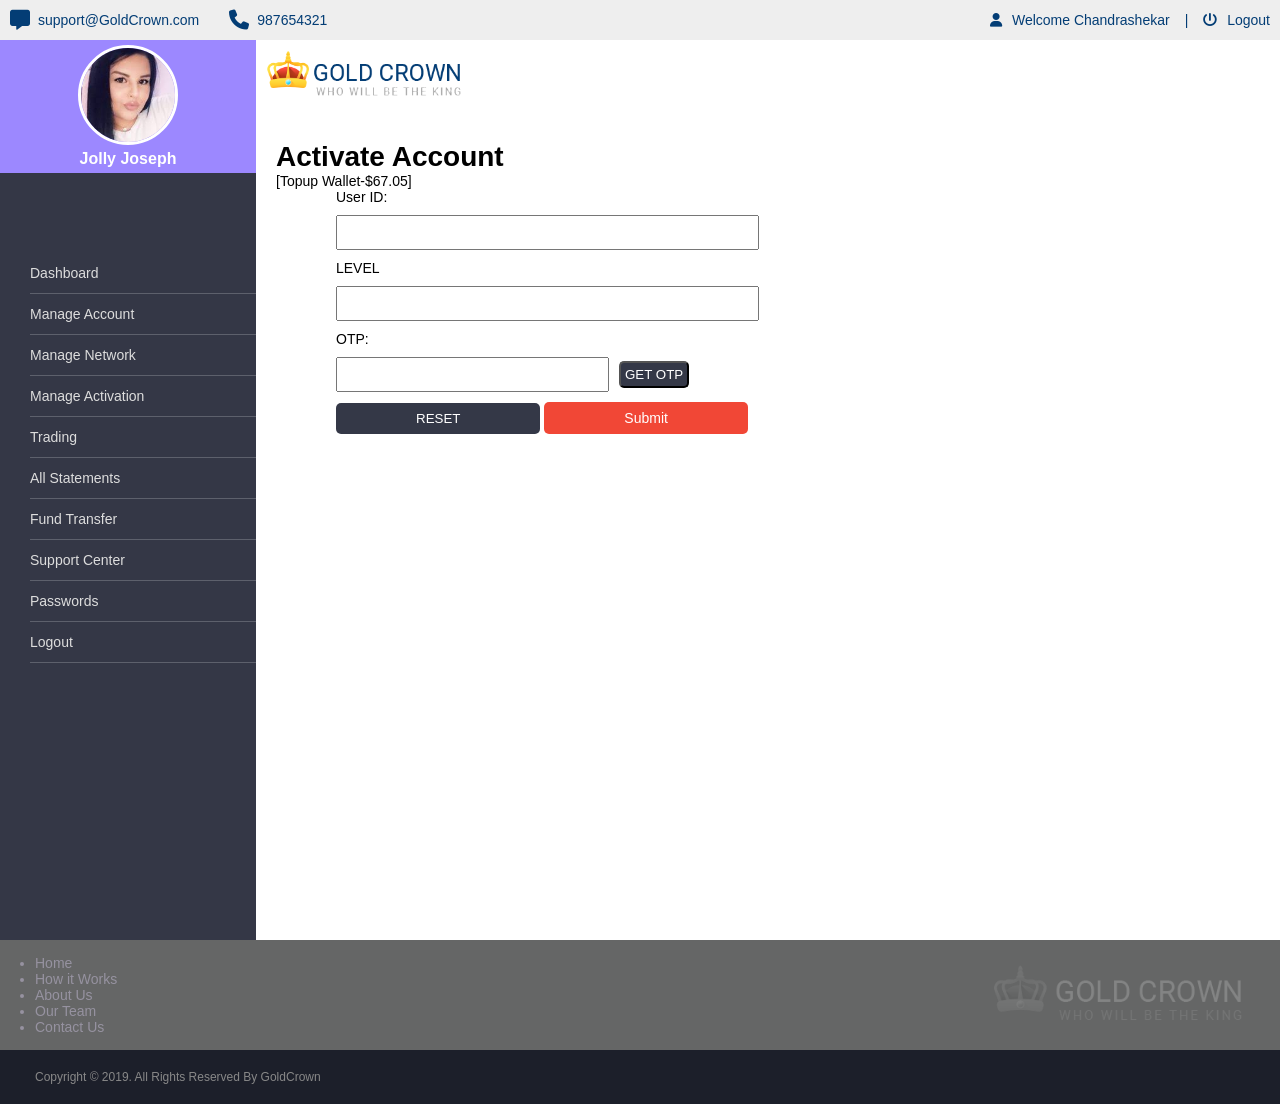
<file: activation.html>
<!DOCTYPE html>
<html lang="en">

<head>
  <meta charset="UTF-8">
  <meta name="viewport" content="width=device-width, initial-scale=1.0">
  <title>Activation</title>
  <link rel="stylesheet" href="dashboard.css">
  <link rel="stylesheet" href="https://cdnjs.cloudflare.com/ajax/libs/font-awesome/6.5.0/css/all.min.css"
    crossorigin="anonymous" referrerpolicy="no-referrer" />
</head>

<body>
  
  <header>
    <div class="top-bar">
      <div class="contact-info">
        <div class="location">
          <i class="fa-solid fa-message"></i>
          <span>support@GoldCrown.com</span>
        </div>

        <div class="phone">
          <i class="fa-solid fa-phone"></i>
          <span>987654321</span>
        </div>
      </div>

      <div class="user-nav">
        <ul>
          <li><i class="fa-solid fa-user"></i> Welcome Chandrashekar</li>
          <li>|</li>
          <li><i class="fa-solid fa-power-off"></i> Logout</li>
        </ul>
      </div>
    </div>
  </header>


  <main>
    <div class="row">
    
      <div class="col-20">
        <div class="profile-img">
          <img src="profile-pic.jpg" alt="Profile Picture" width="100" height="100">
          <p>Jolly Joseph</p>
        </div>

        <ul class="ms-30">
          <li><a href="#">Dashboard</a></li>
          <li><a href="#">Manage Account</a></li>
          <li><a href="#">Manage Network</a></li>
          <li><a href="#">Manage Activation</a></li>
          <li><a href="#">Trading</a></li>
          <li><a href="#">All Statements</a></li>
          <li><a href="#">Fund Transfer</a></li>
          <li><a href="#">Support Center</a></li>
          <li><a href="#">Passwords</a></li>
          <li><a href="#">Logout</a></li>
        </ul>
      </div>

      
      <div class="col-80">
        <div class="img-logo">
          <img src="dashboard-logo.png" alt="Dashboard Logo">
        </div>
       
        



       <div class="activation-account">
                    <h1>Activate Account</h1>
                    <p>[Topup Wallet-$67.05]</p>
                    <form>
                        <ul>
                            <li><label>User ID:</label></li>
                            <li><input type="text" name="id" id="id"></li>
                            <li><label>LEVEL</label></li>
                            <li><input type="text" name="level" id="level"></li>
                            <li><label>OTP:</label></li>
                            <li><input type="text" name="otp" id="otp"><button class="btn-otp" >GET OTP</button> </li>
                            <li> <button class="btn-blue">RESET</button> <button class="btn-red">Submit</button></li>
                            
                        </ul>
                    </form>
                </div>
        
      </div>
    </div>
  </main>

  <!-- Footer -->
  <footer>
    <div class="footer">
      <div class="inner-container">
        <div class="col-50">
          <ul class="footer-nav">
            <li><a href="#">Home</a></li>
            <li><a href="#">How it Works</a></li>
            <li><a href="#">About Us</a></li>
            <li><a href="#">Our Team</a></li>
            <li><a href="#">Contact Us</a></li>
          </ul>
        </div>
        <div class="col-50 text-right">
          <img src="footer-logo.png" alt="GoldCrown Footer Logo">
        </div>
      </div>
    </div>

    <div class="footer-bottom">
      <div class="inner-container">
        <p>Copyright © 2019. All Rights Reserved By GoldCrown</p>
      </div>
    </div>
  </footer>
</body>
</html>
</file>
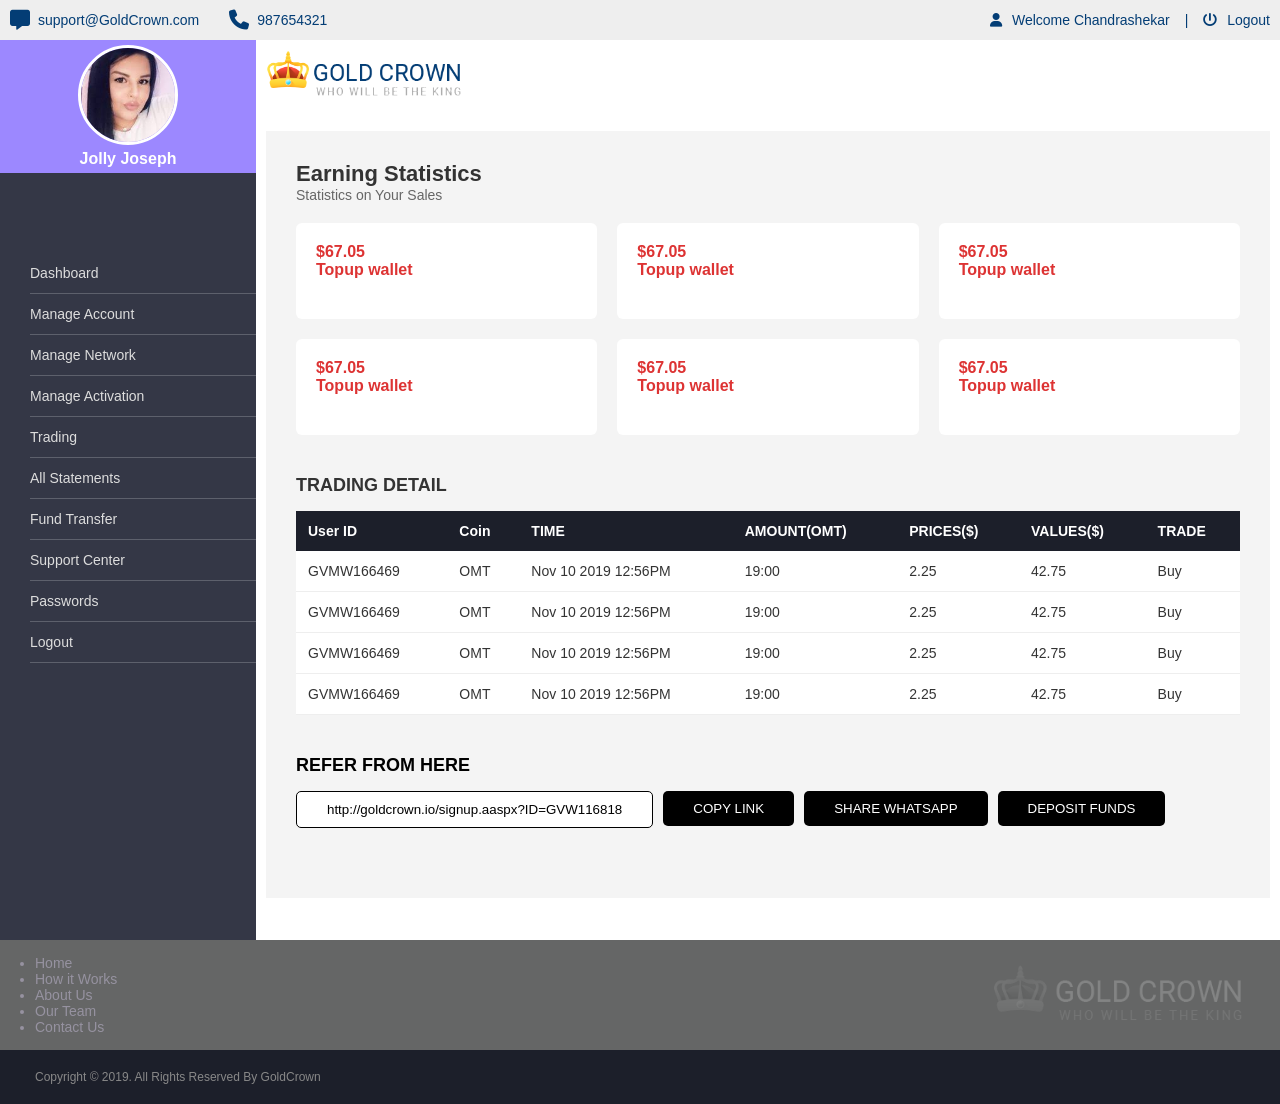
<file: dashboard.html>
<!DOCTYPE html>
<html lang="en">

<head>
  <meta charset="UTF-8">
  <meta name="viewport" content="width=device-width, initial-scale=1.0">
  <title>Dashboard</title>
  <link rel="stylesheet" href="dashboard.css">
  <link rel="stylesheet" href="https://cdnjs.cloudflare.com/ajax/libs/font-awesome/6.5.0/css/all.min.css"
    crossorigin="anonymous" referrerpolicy="no-referrer" />
</head>

<body>
  
  <header>
    <div class="top-bar">
      <div class="contact-info">
        <div class="location">
          <i class="fa-solid fa-message"></i>
          <span>support@GoldCrown.com</span>
        </div>

        <div class="phone">
          <i class="fa-solid fa-phone"></i>
          <span>987654321</span>
        </div>
      </div>

      <div class="user-nav">
        <ul>
          <li><i class="fa-solid fa-user"></i> Welcome Chandrashekar</li>
          <li>|</li>
          <li><i class="fa-solid fa-power-off"></i> Logout</li>
        </ul>
      </div>
    </div>
  </header>


  <main>
    <div class="row">
    
      <div class="col-20">
        <div class="profile-img">
          <img src="profile-pic.jpg" alt="Profile Picture" width="100" height="100">
          <p>Jolly Joseph</p>
        </div>

        <ul class="ms-30">
          <li><a href="#">Dashboard</a></li>
          <li><a href="#">Manage Account</a></li>
          <li><a href="#">Manage Network</a></li>
          <li><a href="#">Manage Activation</a></li>
          <li><a href="#">Trading</a></li>
          <li><a href="#">All Statements</a></li>
          <li><a href="#">Fund Transfer</a></li>
          <li><a href="#">Support Center</a></li>
          <li><a href="#">Passwords</a></li>
          <li><a href="#">Logout</a></li>
        </ul>
      </div>

      
      <div class="col-80">
        <div class="img-logo">
          <img src="dashboard-logo.png" alt="Dashboard Logo">
        </div>
       
        



        <div class="earning">
                    <h1>Earning Statistics</h1>
                    <p>Statistics on Your Sales</p>
                    <ul>
                        <li><button><p>$67.05 <br> Topup wallet</p> </button></li>
                        <li><button><p>$67.05 <br> Topup wallet</p> </button></li>
                        <li><button><p>$67.05 <br> Topup wallet</p> </button></li>
                        <li><button><p>$67.05 <br> Topup wallet</p> </button></li>
                        <li><button><p>$67.05 <br> Topup wallet</p> </button></li>
                        <li><button><p>$67.05 <br> Topup wallet</p> </button></li>
                    </ul>
                    
                  
                        <div class="trading">
                            <h2>TRADING DETAIL</h2>
                            <table>
                                <thead>
                                <tr class="tb-1">
                                    <th>User ID</th>
                                    <th>Coin</th>
                                    <th>TIME</th>
                                    <th>AMOUNT(OMT)</th>
                                    <th>PRICES($)</th>
                                    <th>VALUES($)</th>
                                    <th>TRADE</th>
                                </tr>
                                </thead>
                                <tbody>
                                <tr class="tb-1">
                                    <td>GVMW166469</td>
                                    <td>OMT</td>
                                    <td>Nov 10 2019 12:56PM</td>
                                    <td>19:00</td>
                                    <td>2.25</td>
                                    <td>42.75</td>
                                    <td>Buy</td>
                                </tr>
                                <tr class="tb-1">
                                    <td>GVMW166469</td>
                                    <td>OMT</td>
                                    <td>Nov 10 2019 12:56PM</td>
                                    <td>19:00</td>
                                    <td>2.25</td>
                                    <td>42.75</td>
                                    <td>Buy</td>
                                </tr>
                                <tr class="tb-1">
                                    <td>GVMW166469</td>
                                    <td>OMT</td>
                                    <td>Nov 10 2019 12:56PM</td>
                                    <td>19:00</td>
                                    <td>2.25</td>
                                    <td>42.75</td>
                                    <td>Buy</td>
                                </tr>
                                <tr class="tb-1">
                                    <td>GVMW166469</td>
                                    <td>OMT</td>
                                    <td>Nov 10 2019 12:56PM</td>
                                    <td>19:00</td>
                                    <td>2.25</td>
                                    <td>42.75</td>
                                    <td>Buy</td>
                                </tr>
                                </tbody>
                            </table>
                        </div>
                        <div class="refer">
                            <h2>REFER FROM HERE</h2>
                        <ul>
                            
                            <li> <button class="bg-white">http://goldcrown.io/signup.aaspx?ID=GVW116818</button></li>
                            <li> <button>COPY LINK</button></li>
                            <li> <button>SHARE WHATSAPP</button></li>
                            <li> <button>DEPOSIT FUNDS</button></li>
                        </ul>
                    </div>
                </div>
        
      </div>
    </div>
  </main>

  <!-- Footer -->
  <footer>
    <div class="footer">
      <div class="inner-container">
        <div class="col-50">
          <ul class="footer-nav">
            <li><a href="#">Home</a></li>
            <li><a href="#">How it Works</a></li>
            <li><a href="#">About Us</a></li>
            <li><a href="#">Our Team</a></li>
            <li><a href="#">Contact Us</a></li>
          </ul>
        </div>
        <div class="col-50 text-right">
          <img src="footer-logo.png" alt="GoldCrown Footer Logo">
        </div>
      </div>
    </div>

    <div class="footer-bottom">
      <div class="inner-container">
        <p>Copyright © 2019. All Rights Reserved By GoldCrown</p>
      </div>
    </div>
  </footer>
</body>
</html>
</file>
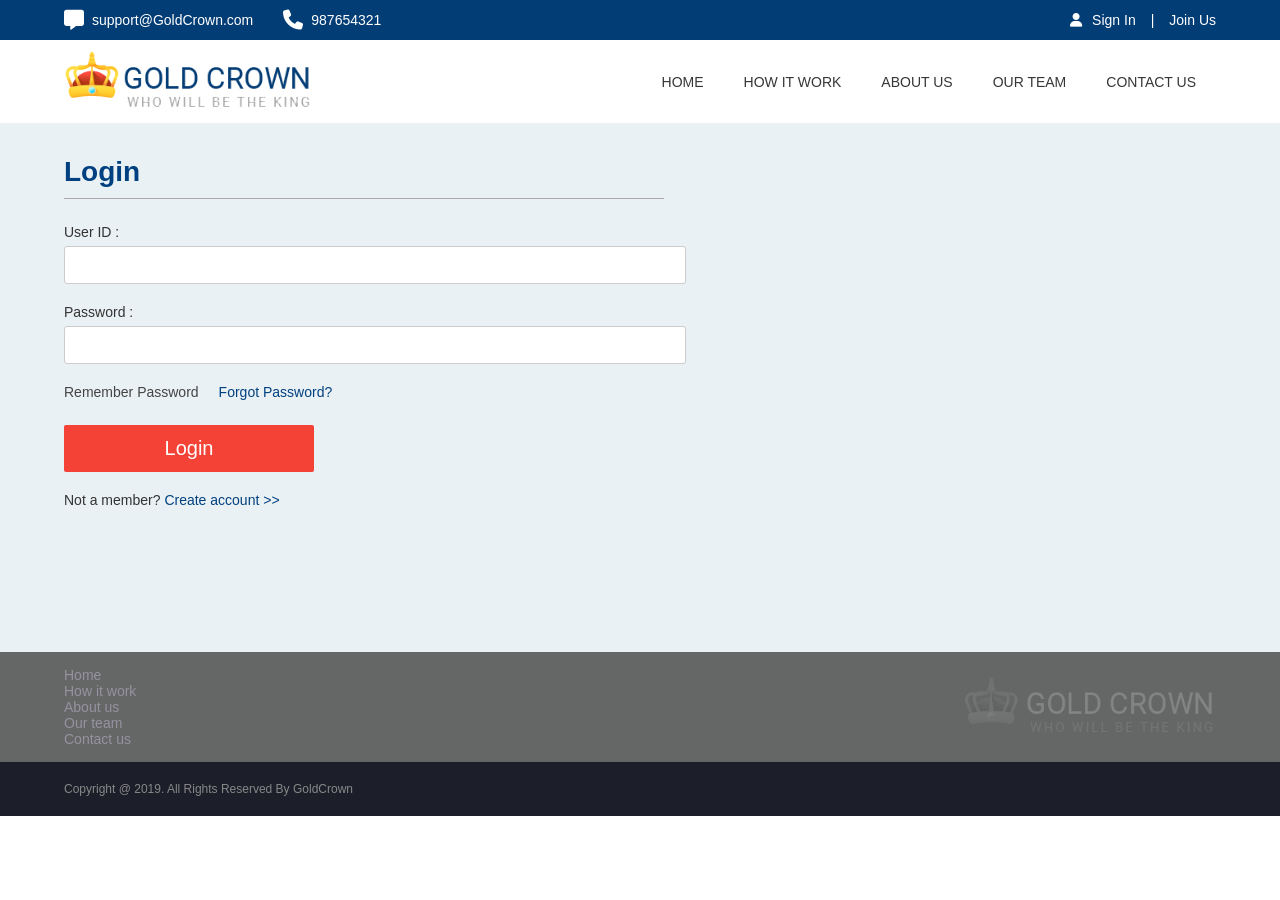
<file: dashlogin.html>
<!DOCTYPE html>
<html lang="en">
<head>
    <meta charset="UTF-8">
    <meta name="viewport" content="width=device-width, initial-scale=1.0">
    <title>DashBoardLogin</title>
    <link rel="stylesheet" href="dash.css">
    <link rel="stylesheet"
    href="https://cdnjs.cloudflare.com/ajax/libs/font-awesome/6.5.0/css/all.min.css"
    crossorigin="anonymous" referrerpolicy="no-referrer" />
</head>
<body>
    <header>
    <div class="top-bar">
        <div class="inner-container">
            <div class="contact-info">
          <div class="location">
            <i class="fa-solid fa-message"></i>
            <span>support@GoldCrown.com</span>
          </div>
          <div class="phone">
            <i class="fa-solid fa-phone"></i>
            <span>987654321</span>
          </div>
        </div>
        <div class="user-nav">
          <ul>
            <li><i class="fa-solid fa-user"></i> Sign In</li>
            <li>|</li>
            <li>Join Us</li>
          </ul>
        </div>
        </div>
    </div>

    <nav class="nav-bar">
        <div class="inner-container">
            <div class="logo">
          <img src="dashboard-logo.png" alt="GoldCrown Company Logo">
        </div>

        <ul class="main-menu">
          <li class="active"><a href="#">HOME</a></li>
          <li><a href="#">HOW IT WORK</a></li>
          <li><a href="#">ABOUT US</a></li>
          <li><a href="#">OUR TEAM</a></li>
          <li><a href="#">CONTACT US</a></li>
        </ul>
        </div>
    </nav>
    </header>
    
   

<main>
  <div class="login-section">
    <div class="inner-container">
    <div class="login">
      <h2>Login</h2>
      <hr>
      <form>
        <label for="userId">User ID :</label>
        <input type="text" id="userId" name="userId" required>

        <label for="password">Password :</label>
        <input type="password" id="password" name="password" required>

        <div class="form-options">
          <span>Remember Password</span>
          <a href="#" class="forgot-link">Forgot Password?</a>
        </div>

        <button type="submit" class="btn-submit">Login</button>

        <p class="create-account">
          Not a member? <a href="#">Create account >></a>
        </p>
      </form>
    </div>
    </div>
  </div>
</main>




    <footer>
    <div class="footer">
      <div class="inner-container">
        <div class="col-50">
          <ul class="footer-nav">
            <li><a href="#">Home</a></li>
            <li><a href="#">How it work</a></li>
            <li><a href="#">About us</a></li>
            <li><a href="#">Our team</a></li>
            <li><a href="#">Contact us</a></li>
          </ul>
        </div>
        <div class="col-50 text-right">
          <img src="footer-logo.png" alt="GoldCrown Footer Logo">
        </div>
      </div>
    </div>


    <div class="footer-bottom">
      <div class="inner-container">
        <p>Copyright @ 2019. All Rights Reserved By GoldCrown</p>
      </div>
    </div>
  </footer>
</body>
</html>
</file>
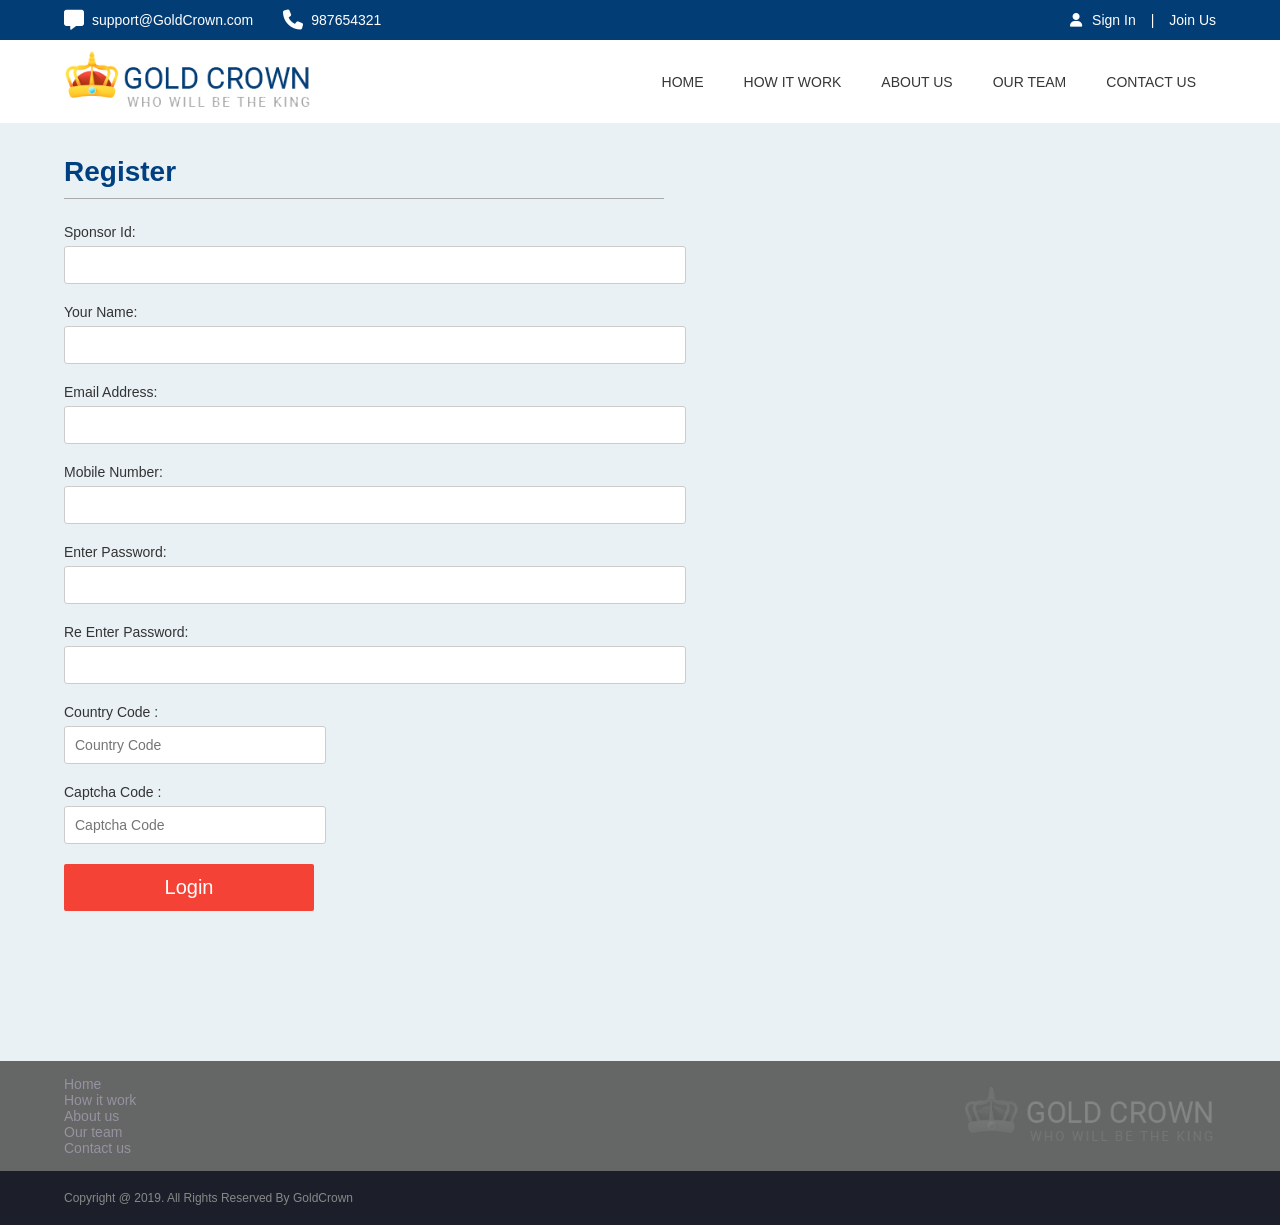
<file: dashregis.html>
<!DOCTYPE html>
<html lang="en">
<head>
    <meta charset="UTF-8">
    <meta name="viewport" content="width=device-width, initial-scale=1.0">
    <title>DashBoardRegister</title>
    <link rel="stylesheet" href="dash.css">
    <link rel="stylesheet"
    href="https://cdnjs.cloudflare.com/ajax/libs/font-awesome/6.5.0/css/all.min.css"
    crossorigin="anonymous" referrerpolicy="no-referrer" />
</head>
<body>
    <header>
    <div class="top-bar">
        <div class="inner-container">
            <div class="contact-info">
          <div class="location">
            <i class="fa-solid fa-message"></i>
            <span>support@GoldCrown.com</span>
          </div>
          <div class="phone">
            <i class="fa-solid fa-phone"></i>
            <span>987654321</span>
          </div>
        </div>
        <div class="user-nav">
          <ul>
            <li><i class="fa-solid fa-user"></i> Sign In</li>
            <li>|</li>
            <li>Join Us</li>
          </ul>
        </div>
        </div>
    </div>

    <nav class="nav-bar">
        <div class="inner-container">
            <div class="logo">
          <img src="dashboard-logo.png" alt="GoldCrown Company Logo">
        </div>

        <ul class="main-menu">
          <li class="active"><a href="#">HOME</a></li>
          <li><a href="#">HOW IT WORK</a></li>
          <li><a href="#">ABOUT US</a></li>
          <li><a href="#">OUR TEAM</a></li>
          <li><a href="#">CONTACT US</a></li>
        </ul>
        </div>
    </nav>
    </header>
    
   

<main>
  <div class="login-section">
    <div class="inner-container">
    <div class="login">
      <h2>Register</h2>
      <hr>
      <form>
        <label for="SponsorId">Sponsor Id:</label>
        <input type="text" id="sponsorId" name="sponsorId" required>

        <label for="YourName">Your Name:</label>
        <input type="text" id="your Name" name="your Name" required>

        <label for="EmailAddress">Email Address:</label>
        <input type="text" id="Email Address" name="Email Address" required>

        <label for="MobileNumber">Mobile Number:</label>
        <input type="text" id="Mobile Number" name="Mobile Number" required>

        <label for="EnterPassword">Enter Password:</label>
        <input type="password" id="Enter Password" name="Enter Password" required>

        <label for="ReEnterPassword">Re Enter Password:</label>
        <input type="password" id="Re Enter Password" name="Re Enter Password" required>

        <label for="country">Country Code :</label>
        <input type="text" id="country" name="country" class = "small-input" placeholder="Country Code" required>

        <label for="captcha">Captcha Code :</label>
        <input type="text" id="captcha" name="captcha" class = "small-input" placeholder="Captcha Code" required>

        

        <button type="submit" class="btn-submit">Login</button>

       
      </form>
    </div>
    </div>
  </div>
</main>




    <footer>
    <div class="footer">
      <div class="inner-container">
        <div class="col-50">
          <ul class="footer-nav">
            <li><a href="#">Home</a></li>
            <li><a href="#">How it work</a></li>
            <li><a href="#">About us</a></li>
            <li><a href="#">Our team</a></li>
            <li><a href="#">Contact us</a></li>
          </ul>
        </div>
        <div class="col-50 text-right">
          <img src="footer-logo.png" alt="GoldCrown Footer Logo">
        </div>
      </div>
    </div>


    <div class="footer-bottom">
      <div class="inner-container">
        <p>Copyright @ 2019. All Rights Reserved By GoldCrown</p>
      </div>
    </div>
  </footer>
</body>
</html>
</file>
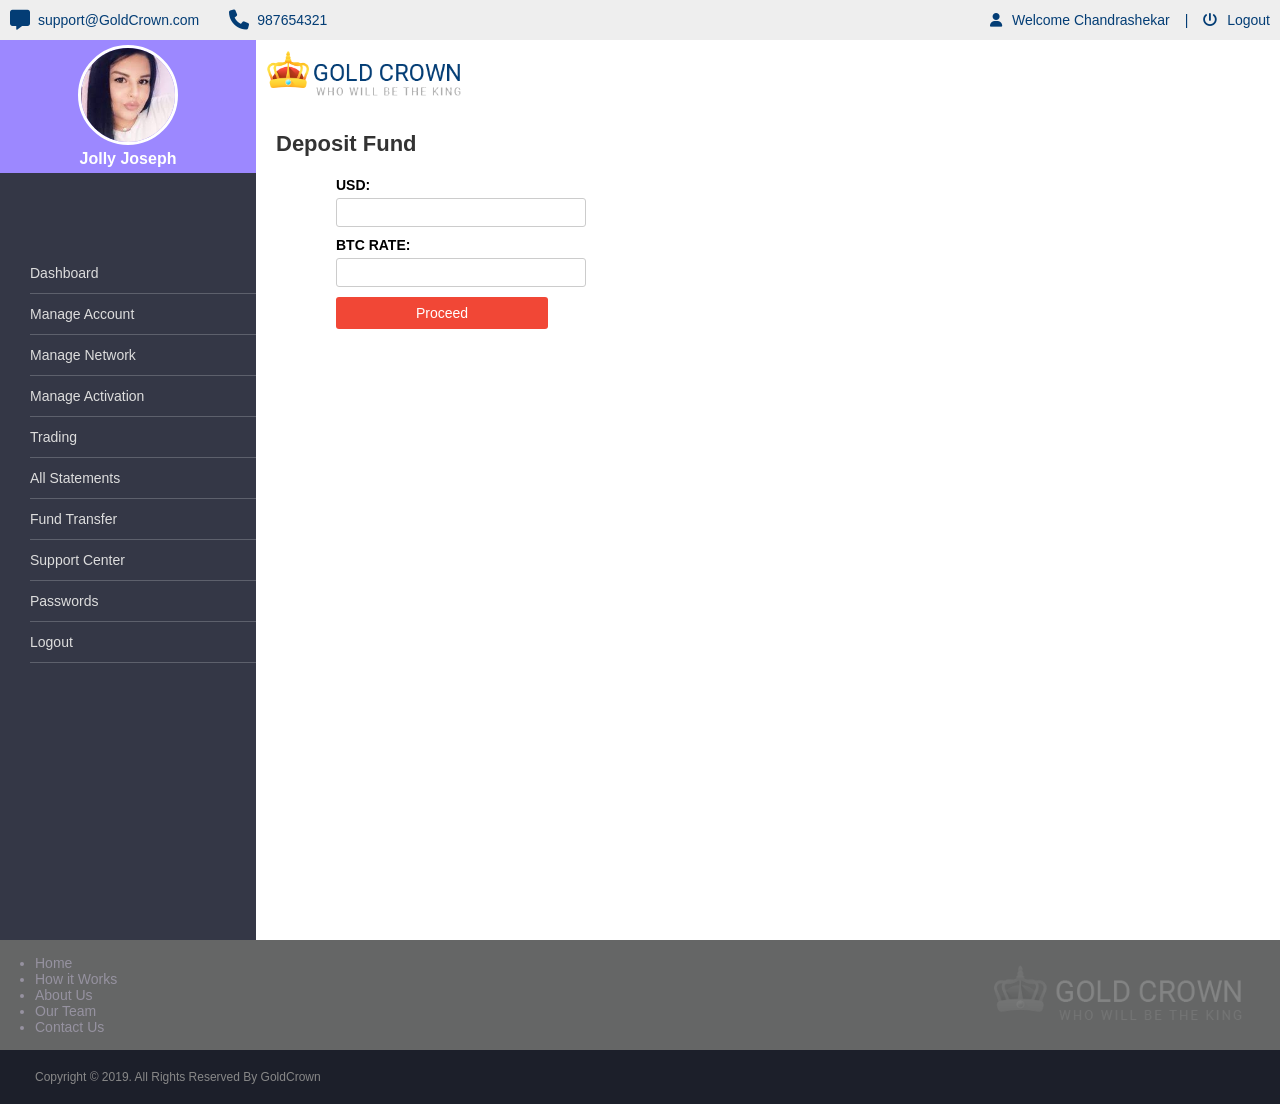
<file: depositfund.html>
<!DOCTYPE html>
<html lang="en">

<head>
  <meta charset="UTF-8">
  <meta name="viewport" content="width=device-width, initial-scale=1.0">
  <title>Deposit Fund</title>
  <link rel="stylesheet" href="dashboard.css">
  <link rel="stylesheet" href="https://cdnjs.cloudflare.com/ajax/libs/font-awesome/6.5.0/css/all.min.css"
    crossorigin="anonymous" referrerpolicy="no-referrer" />
</head>

<body>
  <!-- Top Bar -->
  <header>
    <div class="top-bar">
      <div class="contact-info">
        <div class="location">
          <i class="fa-solid fa-message"></i>
          <span>support@GoldCrown.com</span>
        </div>

        <div class="phone">
          <i class="fa-solid fa-phone"></i>
          <span>987654321</span>
        </div>
      </div>

      <div class="user-nav">
        <ul>
          <li><i class="fa-solid fa-user"></i> Welcome Chandrashekar</li>
          <li>|</li>
          <li><i class="fa-solid fa-power-off"></i> Logout</li>
        </ul>
      </div>
    </div>
  </header>

  <!-- Main Section -->
  <main>
    <div class="row">
      <!-- Sidebar -->
      <div class="col-20">
        <div class="profile-img">
          <img src="profile-pic.jpg" alt="Profile Picture" width="100" height="100">
          <p>Jolly Joseph</p>
        </div>

        <ul class="ms-30">
          <li><a href="#">Dashboard</a></li>
          <li><a href="#">Manage Account</a></li>
          <li><a href="#">Manage Network</a></li>
          <li><a href="#">Manage Activation</a></li>
          <li><a href="#">Trading</a></li>
          <li><a href="#">All Statements</a></li>
          <li><a href="#">Fund Transfer</a></li>
          <li><a href="#">Support Center</a></li>
          <li><a href="#">Passwords</a></li>
          <li><a href="#">Logout</a></li>
        </ul>
      </div>

      <!-- Right Section -->
      <div class="col-80">
        <div class="img-logo">
          <img src="dashboard-logo.png" alt="Dashboard Logo">
        </div>
       
        <div class="deposit">
          <h1>Deposit Fund</h1>
          <form>
            <ul>
              <li>
                <label for="usd">USD:</label>
                <input type="text" name="usd" id="usd">
              </li>
              <li>
                <label for="btc">BTC RATE:</label>
                <input type="text" name="btc" id="btc">
              </li>
              <li>
                <button class="btn-red">Proceed</button>
              </li>
            </ul>
          </form>
        </div>
        
      </div>
    </div>
  </main>

  <!-- Footer -->
  <footer>
    <div class="footer">
      <div class="inner-container">
        <div class="col-50">
          <ul class="footer-nav">
            <li><a href="#">Home</a></li>
            <li><a href="#">How it Works</a></li>
            <li><a href="#">About Us</a></li>
            <li><a href="#">Our Team</a></li>
            <li><a href="#">Contact Us</a></li>
          </ul>
        </div>
        <div class="col-50 text-right">
          <img src="footer-logo.png" alt="GoldCrown Footer Logo">
        </div>
      </div>
    </div>

    <div class="footer-bottom">
      <div class="inner-container">
        <p>Copyright © 2019. All Rights Reserved By GoldCrown</p>
      </div>
    </div>
  </footer>
</body>
</html>
</file>
<file: dashboard.css>
body {
    padding: 0;
    margin: 0;
    font-size: 14px;
    font-family: Arial, Helvetica, sans-serif;
    background-color: #F2F2F2;
}
.ms-30{
  margin-left: 30px;
}
.top-bar {
    background-color: #EEEEEE;
    background-size: cover;
    background-repeat: no-repeat;
    color: #033D75;
    margin: 0 auto;
    display: flex;
    justify-content: space-between;
    align-items: center;
    padding: 10px 10px;
}

.contact-info {
    display: flex;
    gap: 30px;
    align-items: center;
}

.location,
.phone {
    display: flex;
    gap: 8px;
    align-items: center;
}

.location i,
.phone i {
    color: #033D75;
    font-size: 20px;
}

.user-nav ul {
    list-style: none;
    margin: 0;
    padding: 0;
    display: flex;
    gap: 15px;
    align-items: center;
}

.user-nav ul li {
    color: #033D75;
    font-size: 14px;
    cursor: pointer;
}

.user-nav ul li i {
    margin-right: 6px;
}

.footer {
    background-color: #656666;
    padding: 5px 0;
    color: #9692A0;
}

.footer-nav {
    padding: 0;
    margin: 0;
    
}

.footer-nav li a {
    color: #9692A0;
    text-decoration: none;
}

.footer .inner-container {
    display: flex;
    justify-content: space-between;
    align-items: center;
}

.footer .text-right img {
    height: 60px;
}

.text-right {
    text-align: right;
}


.footer-bottom {
    background-color: #1c1f2a;
    padding: 10px 0;
    text-align: center;
}

.footer-bottom p {
    margin: 0;
    color: #888;
    font-size: 12px;
}

.inner-container {
    margin: 0 auto;
    display: flex;
    justify-content: space-between;
    align-items: center;
    padding: 10px 35px;
}






.row {
  display: flex;
  min-height: 100vh;
}

.col-20 {
  width: 20%;
  background-color: #343746;
  color: #fff;
  padding-bottom: 200px ;
}

.profile-img {
  text-align: center;
  background: #9c88ff;
  padding: 5px;
}

.profile-img img {
  border-radius: 50%;
  border: 3px solid #fff;
}

.profile-img p {
  font-weight: bold;
  color: #fff;
  font-size: 16px;
}


.col-20 ul {
  list-style: none;
  margin-top: 80px;
}

.col-20 ul li {
  border-bottom: 1px solid #5D606C;
}

.col-20 ul li a {
  display: block;
  padding: 12px 0px;
  color: #ddd;
  text-decoration: none;
  font-size: 14px;
}




.col-80 {
  width: 80%;
  padding: 10px;
  background: #fff;
}



.img-logo img {
  width: 200px;
  margin-bottom: 30px;
}


.deposit h1 {
  font-size: 22px;
  margin-bottom: 20px;
  color: #333;
}

.deposit form ul {
  list-style: none;
  margin-left: 60px;
}

.deposit form li {
  margin-bottom: 15px;
}

.deposit label {
  font-weight: bold;
  font-size: 14px;
  display: block;
  margin-bottom: 5px;
}

.deposit input {
  width: 250px;
  padding: 10px;
  border: 1px solid #ccc;
  border-radius: 3px;
}

.btn-red {
  background: #ff4d4d;
  color: #fff;
  border: none;
  padding: 10px 60px;
  border-radius: 3px;
  font-size: 14px;
}



.deposit form ul li {
  list-style: none;
}

.deposit form ul {
  padding: 0;
}














/* Reset */
* {
  margin: 0;
  padding: 0;
  box-sizing: border-box;
  font-family: Arial, Helvetica, sans-serif;
}

.earning {
  padding: 30px;
  background: #f4f4f4;
}

/* Heading */
.earning h1 {
  font-size: 22px;
  font-weight: bold;
  color: #333;
}

.earning p {
  font-size: 14px;
  color: #666;
  margin-bottom: 20px;
}

/* Wallet Boxes */
.earning ul {
  display: grid;
  grid-template-columns: repeat(3, 1fr);
  gap: 20px;
  list-style: none;
  margin-bottom: 40px;
}

.earning ul li button {
  width: 100%;
  background: #fff;
  border: none;
  border-radius: 6px;
  padding: 20px;
  text-align: left;
}



.earning ul li p {
  font-size: 16px;
  font-weight: bold;
  color: #d33;
}

/* Trading Section */
.trading {
  margin-bottom: 40px;
}

.trading h2 {
  margin-bottom: 15px;
  font-size: 18px;
  font-weight: bold;
  color: #333;
}

.trading table {
  width: 100%;
  border-collapse: collapse;
  background: #fff;
}

.trading th {
  background: #1c1f2a;
  color: #fff;
  padding: 12px;
  font-size: 14px;
  text-align: left;
}

.trading td {
  padding: 12px;
  font-size: 14px;
  border-bottom: 1px solid #eee;
  color: #333;
}



/* Refer Section */
.refer {
  margin-top: 20px;
}

.refer h2 {
  font-size: 18px;
  font-weight: bold;
  margin-bottom: 15px;
}

.refer ul {
  display: flex;
  gap: 10px;
  list-style: none;
  flex-wrap: wrap;
}

.refer ul li button{
    padding-top: 10px;
    padding-bottom: 10px;
    color: #fff;
    background-color: #000;
    border-radius: 5px;
    border: 0;
    padding-left: 30px;
    padding-right: 30px;

}

.bg-white{
    background-color: #fff !important;
    color:#000 !important;
    border: 1px solid #000 !important;
}






/* activation */
.activation-account ul li{
    list-style: none;
    margin-bottom: 10px;
}
.activation-account ul {
    margin:0;
}
.activation-account {
    margin-left: 10px;
    margin-top: 10px;
}
.activation-account ul li input {
        padding: 8px 250px 8px 0px;
}
.activation-account ul li button{
    border-radius: 5px;
}
.btn-blue{
    background-color: #343847 ;
    color: #fff;
    border: 0;
    padding:8px 80px;
}
.btn-red{
    background-color: #F14736 ;
    color: #fff;
    padding:8px 80px;
    border:0
}
.btn-otp{
    background-color:#343847 ;
    color: #fff;
    padding: 4px 4px;
}
#otp{
    padding: 8px 50px ;
    margin-right: 10px;
}
.deposit{
    margin-left: 10px;
}
.deposit ul li{
    list-style: none;
    margin-bottom: 10px;
}
.deposit ul li input{
    padding: 6px 200px 6px 0px ;
}
.profile-img{
    color:#fff;
    font-size: large;
}
.bg-body-blue{
    background-color: #E6EEF1;
}

.activation-account ul {
  list-style: none;
  margin-left: 60px;
}
</file>
<file: dash.css>
body {
    padding: 0;
    margin: 0;
    font-size: 14px;
    font-family: Arial, Helvetica, sans-serif;
}

.inner-container {
    width: 90%;
    max-width: 1200px;
    margin: 0 auto;
    display: flex;
    justify-content: space-between;
    align-items: center;
    padding: 10px 0;
}

.logo img {
    max-height: 60px;
}

.top-bar {
    background-color: #033D75;
    background-size: cover;
    background-repeat: no-repeat;
    color: #fff;
}

.contact-info {
    display: flex;
    gap: 30px;
    align-items: center;
}
.location,
.phone {
    display: flex;
    gap: 8px;
    align-items: center;
}

.location i,
.phone i {
    color: #fff;
    font-size: 20px;
}

.user-nav ul {
    list-style: none;
    margin: 0;
    padding: 0;
    display: flex;
    gap: 15px;
    align-items: center;
}

.user-nav ul li {
    color: #fff;
    font-size: 14px;
    cursor: pointer;
}

.user-nav ul li i {
    margin-right: 6px;
}

.logo img {
    max-height: 60px;
}

.main-menu {
    display: flex;
    list-style: none;
    margin: 0;
    padding: 0;
}

.main-menu li {
    padding: 15px 20px;
}

.main-menu li a {
    text-decoration: none;
    color: #363636;
    font-size: 14px;
}

/* Footer */
.footer {
    background-color: #656666;
    padding: 5px 0;
    color: #9692A0;
}

.footer-nav {
    padding: 0;
    margin: 0;
    list-style: none;
}

.footer-nav li a {
    color: #9692A0;
    text-decoration: none;
}

.footer .inner-container {
    display: flex;
    justify-content: space-between;
    align-items: center;
}

.footer .text-right img {
    height: 60px;
}

.text-right {
    text-align: right;
}

/* Footer Bottom */
.footer-bottom {
    background-color: #1c1f2a;
    padding: 10px 0;
    text-align: center;
}

.footer-bottom p {
    margin: 0;
    color: #888;
    font-size: 12px;
}

/* dashboard.login */

.login-section {
  display: flex;
  justify-content: flex-start;
  align-items: flex-start;
  background: #e9f1f4;
  padding-bottom: 120px;
}

.login {
  max-width: 600px;
  width: 100%;
}

.login h2 {
  font-size: 28px;
  color: #004080;
  margin-bottom: 5px;
}

.login hr {
  border: none;
  border-top: 1px solid #aaa;
  margin: 10px 0 25px;
}

.login label {
  display: block;
  margin-bottom: 6px;
  font-size: 14px;
  color: #333;
}

.login input[type="text"],
.login input[type="password"] {
  width: 100%;
  padding: 10px;
  margin-bottom: 20px;
  border: 1px solid #ccc;
  border-radius: 3px;
  font-size: 14px;
}

.form-options {
  display: flex;
  justify-content: flex-start;
  align-items: center;
  gap: 20px;
  margin-bottom: 25px;
  font-size: 14px;
  color: #444;
}

.form-options a {
  color: #004080;
  text-decoration: none;
}


.btn-submit {
  display: block;
  width: 250px;
  padding: 12px;
  background-color: #f44336;
  color: #fff;
  border: none;
  font-size: 20px;
  border-radius: 2px;
  margin-bottom: 20px;
}



.create-account {
  font-size: 14px;
  color: #333;
}

.create-account a {
  color: #004080;
  text-decoration: none;
  font-weight: 500;
}


/* register dashboard */
.small-input {
    width: 40% !important;
}
</file>
